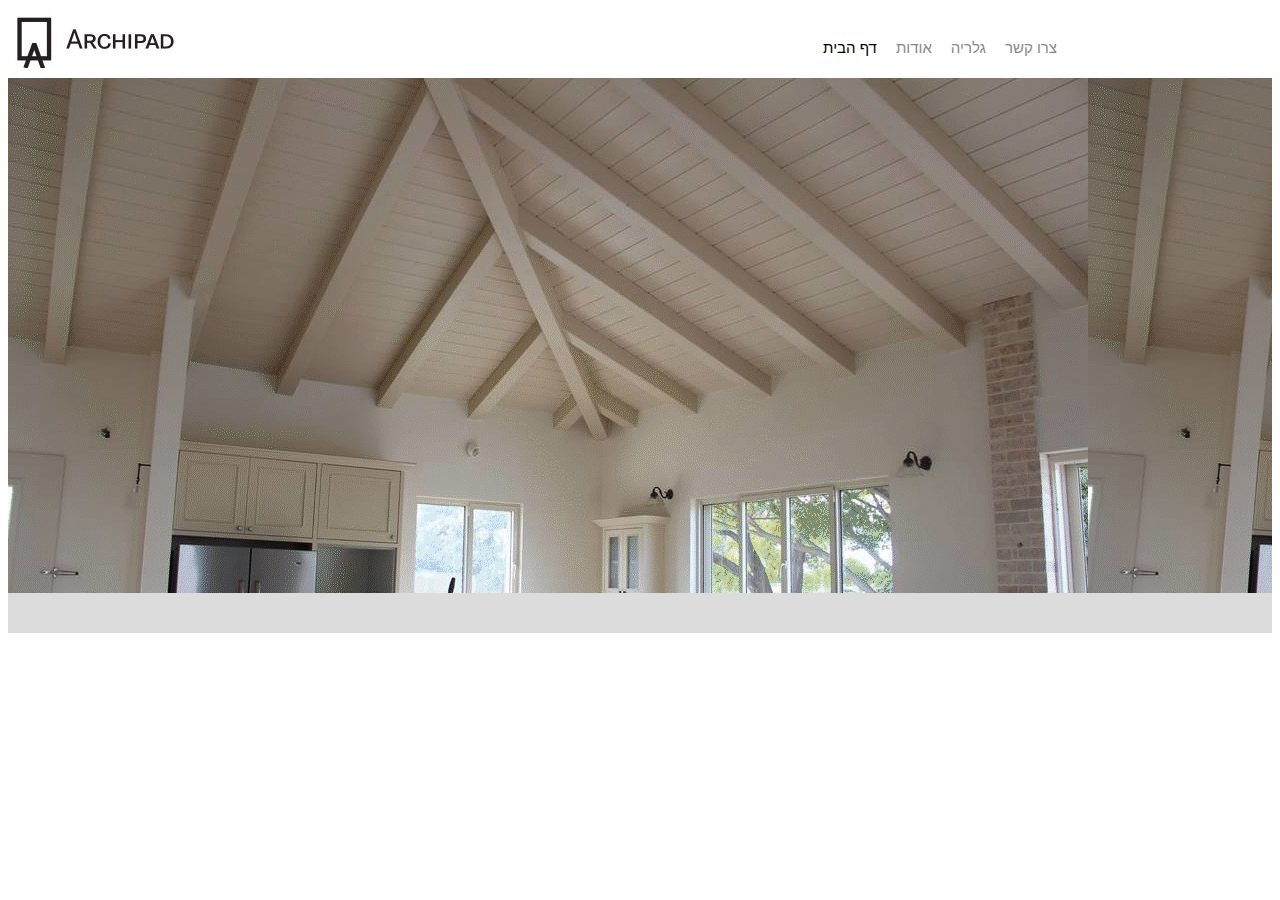
<file: html/index.html>
<!DOCTYPE html>
<head>
	<link rel="stylesheet" type="text/css" href="../css/style.css">
	<meta charset="UTF-8">
	<title>Architectural Design</title>
</head>
<body>
	<div id="banner">
		<a href="index.html" id="logo">Shany Tzadoky<a>
		<ul>
			<li><a href="index.html" class="selected">דף הבית</a></li>
			<li><a href="about.html">אודות</a></li>
			<li><a href="gallery.html">גלריה</a></li>
			<li><a href="contact.html">צרו קשר</a></li>
		</ul>
	</div>
	<div id="middle_home"></div>
	<footer></footer>
</body>
</file>
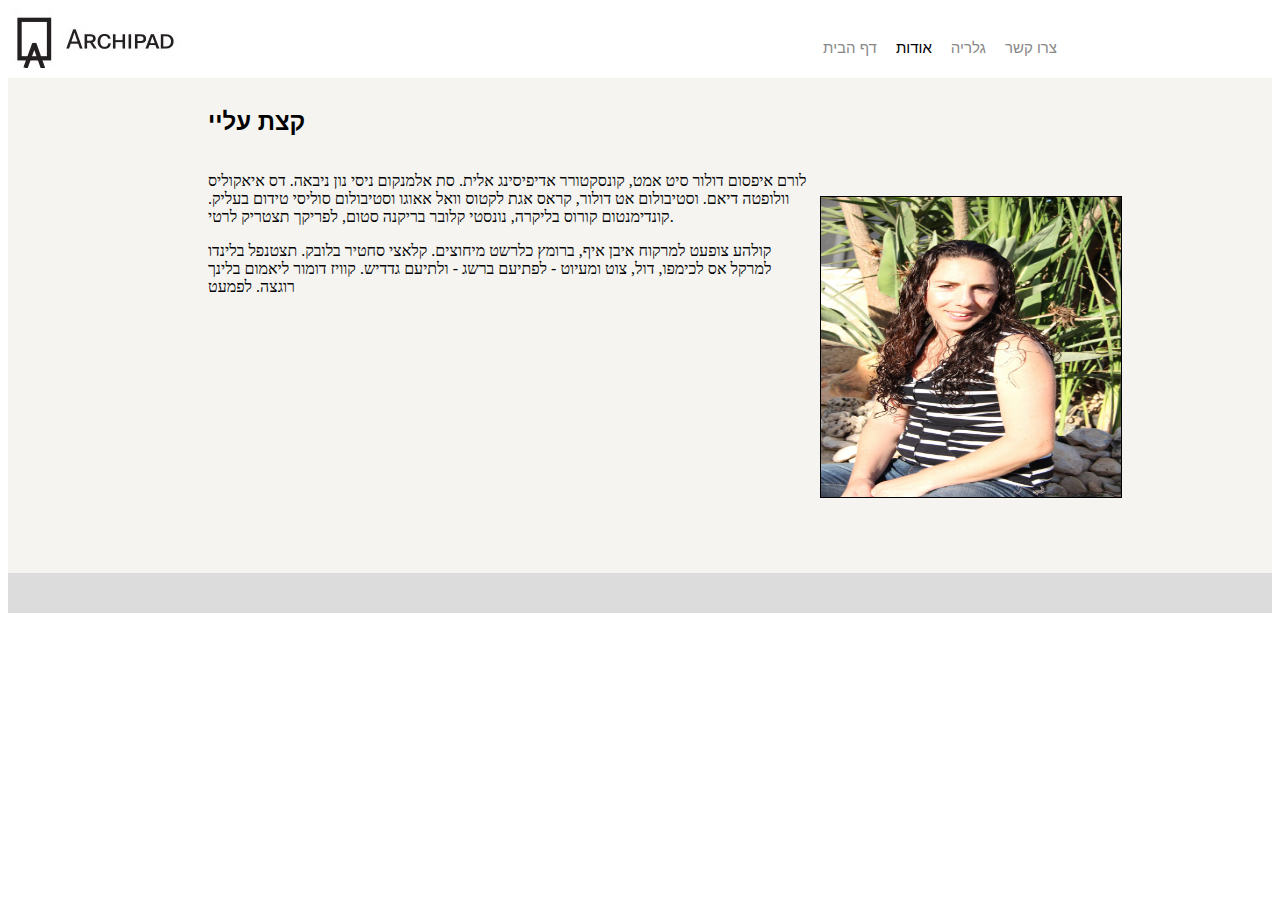
<file: html/about.html>
<!DOCTYPE html>
<head>
	<link rel="stylesheet" type="text/css" href="../css/style.css">
	<meta charset="UTF-8">
	<title>Architectural Design</title>
</head>
<body>
	<div id="banner">
		<a href="index.html" id="logo">Shany Tzadoky<a>
		<ul>
			<li><a href="index.html">דף הבית</a></li>
			<li><a href="about.html" class="selected">אודות</a></li>
			<li><a href="gallery.html">גלריה</a></li>
			<li><a href="contact.html">צרו קשר</a></li>
		</ul>
	</div>
	<div id="middle_about">
		<h2>קצת עליי</h2>
		<div>
			<p>לורם איפסום דולור סיט אמט, קונסקטורר אדיפיסינג אלית. סת אלמנקום ניסי נון ניבאה. דס איאקוליס וולופטה דיאם. וסטיבולום אט דולור, קראס אגת לקטוס וואל אאוגו וסטיבולום סוליסי טידום בעליק. קונדימנטום קורוס בליקרה, נונסטי קלובר בריקנה סטום, לפריקך תצטריק לרטי. 
			</p>
			<p>קולהע צופעט למרקוח איבן איף, ברומץ כלרשט מיחוצים. קלאצי סחטיר בלובק. תצטנפל בלינדו למרקל אס לכימפו, דול, צוט ומעיוט - לפתיעם ברשג - ולתיעם גדדיש. קוויז דומור ליאמום בלינך רוגצה. לפמעט 
			</p>
		</div>
		<img src="../images/shany.jpg"/>
	</div>
	<footer></footer>
</body>
</file>
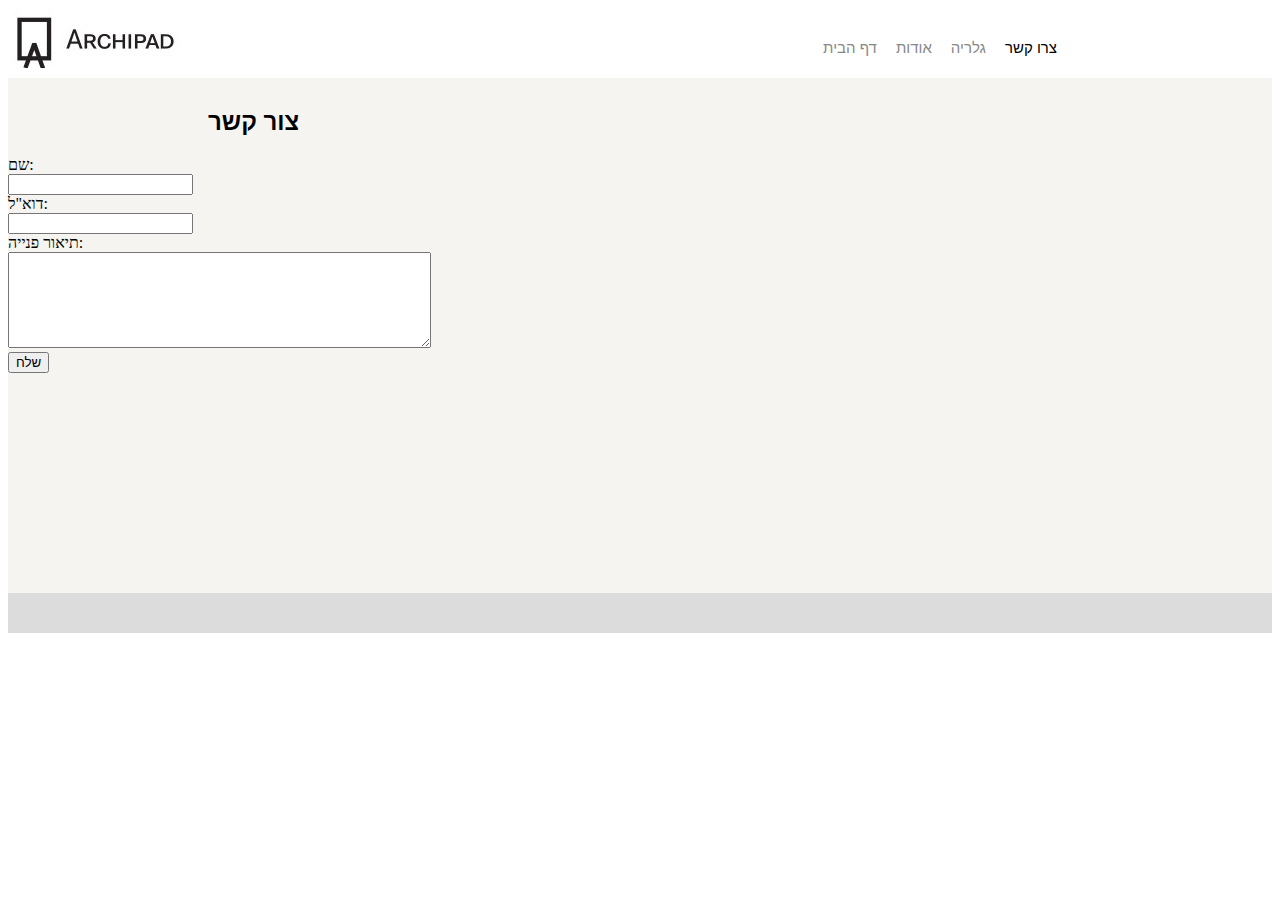
<file: html/contact.html>
<!DOCTYPE html>
<head>
	<link rel="stylesheet" type="text/css" href="../css/style.css">
	<meta charset="UTF-8">
	<title>Architectural Design</title>
</head>
<body>
	<div id="banner">
		<a href="index.html" id="logo">Shany Tzadoky<a>
		<ul>
			<li><a href="index.html">דף הבית</a></li>
			<li><a href="about.html">אודות</a></li>
			<li><a href="gallery.html">גלריה</a></li>
			<li><a href="contact.html" class="selected">צרו קשר</a></li>
		</ul>
	</div>
	<div id="middle_contact">
		<h2>צור קשר</h2>
		<div id="form">	
			<script type="text/javascript">
				function validate() {
					if (document.contact.name.value =="") {
						alert("אנא הכנס שם");
						document.contact.name.focus();
					}

					if (document.contact.email.value =="") {
						alert("אנא הכנס כתובת דואר אלקטרוני");
						document.contact.email.focus();
					}

					if (document.contact.content.value =="") {
						alert("אנא הכנס את סיבת הפנייה");
						document.contact.content.focus();
					}
				}
			</script>
			<form onsubmit="validate();" name="contact">
				שם: <br><input type='text' name='name'><br>
				דוא"ל: <br><input type='text' name='email'><br>
				תיאור פנייה: <br><textarea rows='6' cols='50' type='text' name='content'></textarea><br>
				<input type='submit' value='שלח'><br>
			</form>
		</div>
	</div>
	<footer></footer>
</body>
</file>
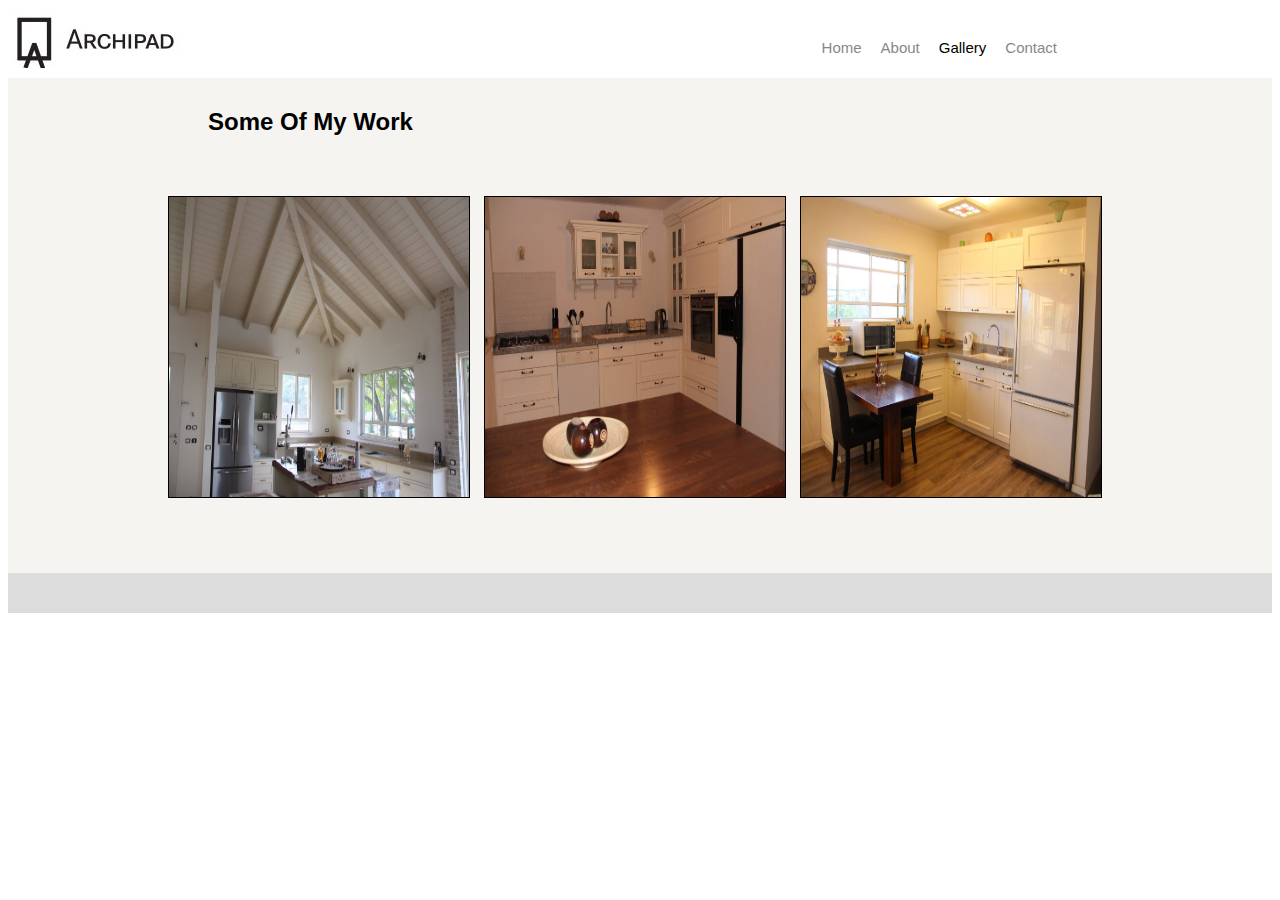
<file: html/gallery.html>
<!DOCTYPE html>
<head>
	<link rel="stylesheet" type="text/css" href="../css/style.css">
	<title>Architectural Design</title>
</head>
<body>
	<div id="banner">
		<a href="index.html" id="logo">Shany Tzadoky<a>
		<ul>
			<li><a href="index.html">Home</a></li>
			<li><a href="about.html">About</a></li>
			<li><a href="gallery.html" class="selected">Gallery</a></li>
			<li><a href="contact.html">Contact</a></li>
		</ul>
	</div>
	<div id="middle_gallery">
		<h2>Some Of My Work</h3>
		<p>
			<img src="../images/kitchen1.jpg"/>	
			<img src="../images/kitchen2.jpg"/>
			<img src="../images/kitchen3.jpg"/>
		</p>
	</div>
	<footer></footer>
</body>
</file>
<file: css/style.css>
#banner {
	background: #FFF;
	height: 70px;
}

#middle_home {
	/*background: #f5f4f1;*/
	background-image: url('../images/kitchen.gif');
	height: 515px;
}

#middle_gallery {
	height: 495px;
	background: #f5f4f1;
}

#middle_contact {
	height: 515px;
	background: #f5f4f1;
}

#middle_about {
	height: 495px; 
	background: #f5f4f1;
}

#logo {
	background-image: url('../images/logo.jpg');
	float: left;
	text-indent: -200px;
	height: 60px;
	width: 173px;
	margin: auto;
}

#banner ul{
	float: right;
	margin-right: 200px;
}
	
#banner li{
	display: inline-block;
	clear: left;
	padding-top: 15px;
	margin-right: 15px;
	font-family: helvetica;
	font-size: 15px;
}

#banner li a {
	color: #888;
	text-decoration: none;
}

#banner li a:active{
	color: black;
}

#banner li a:hover{
	color: #efc585;
}

.selected{
	color: black !important;
}

#middle_gallery p{
	text-align: center;
	margin-top: 60px; 
}

footer {
	background-color: #dcdcdc;
	height: 40px;
}

img {
	border: 1px solid black;
	width: 300px;
	height: 300px;
	margin-right: 10px;
}

h2 {
	text-indent: 200px;
	padding-top: 30px;
	font-family: helvetica;
	margin-top: 0;
}

#middle_about div {
	width: 600px;
	padding-left: 200px;
	float: left;
	margin-right: 10px;
}

#middle_about img {
	width: 300px;
	height: 300px;
	border: 1px solid black;
	float: right;
	margin-right: 150px;
	margin-top: 40px;

}
</file>
